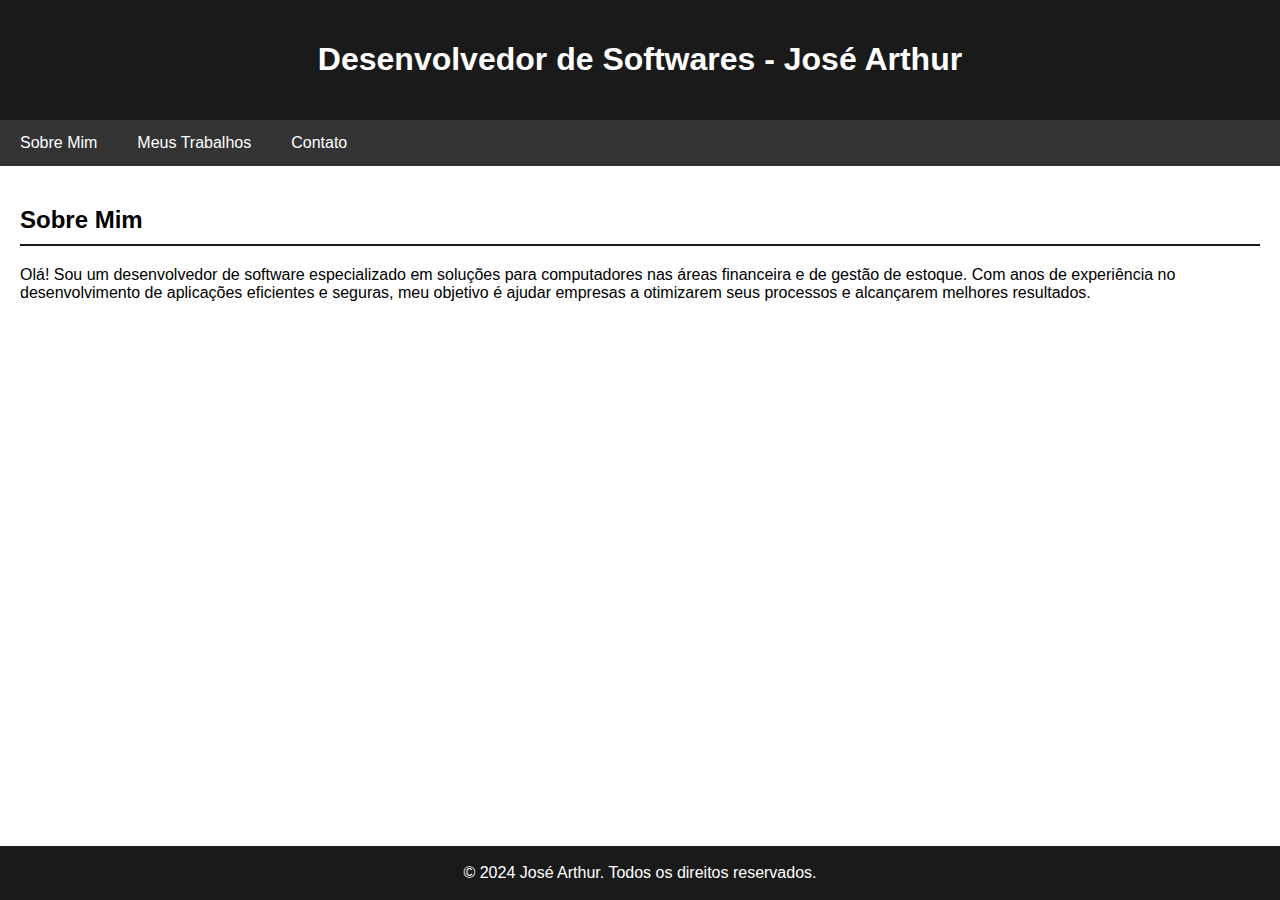
<file: index.html>
<!DOCTYPE html>
<html lang="pt-br">
<head>
    <meta charset="UTF-8">
    <meta name="viewport" content="width=device-width, initial-scale=1.0">
    <title>Meu Site Pessoal - Sobre Mim</title>
    <link rel="stylesheet" href="css/style.css">
    <link rel="icon" type="image/x-icon" href="img/computador-portatil.ico">
</head>
<body>
    <header>
        <h1>Desenvolvedor de Softwares - José Arthur</h1>
    </header>
    <nav>
        <a href="index.html">Sobre Mim</a>
        <a href="trabalhos.html">Meus Trabalhos</a>
        <a href="contato.html">Contato</a>
    </nav>
    <div class="container">
        <section id="about" class="section">
            <h2>Sobre Mim</h2>
            <p>Olá! Sou um desenvolvedor de software especializado em soluções para computadores nas áreas financeira e de gestão de estoque. Com anos de experiência no desenvolvimento de aplicações eficientes e seguras, meu objetivo é ajudar empresas a otimizarem seus processos e alcançarem melhores resultados.</p>
        </section>
    </div>
    <footer>
        <p>&copy; 2024 José Arthur. Todos os direitos reservados.</p>
    </footer>
</body>
</html>
</file>
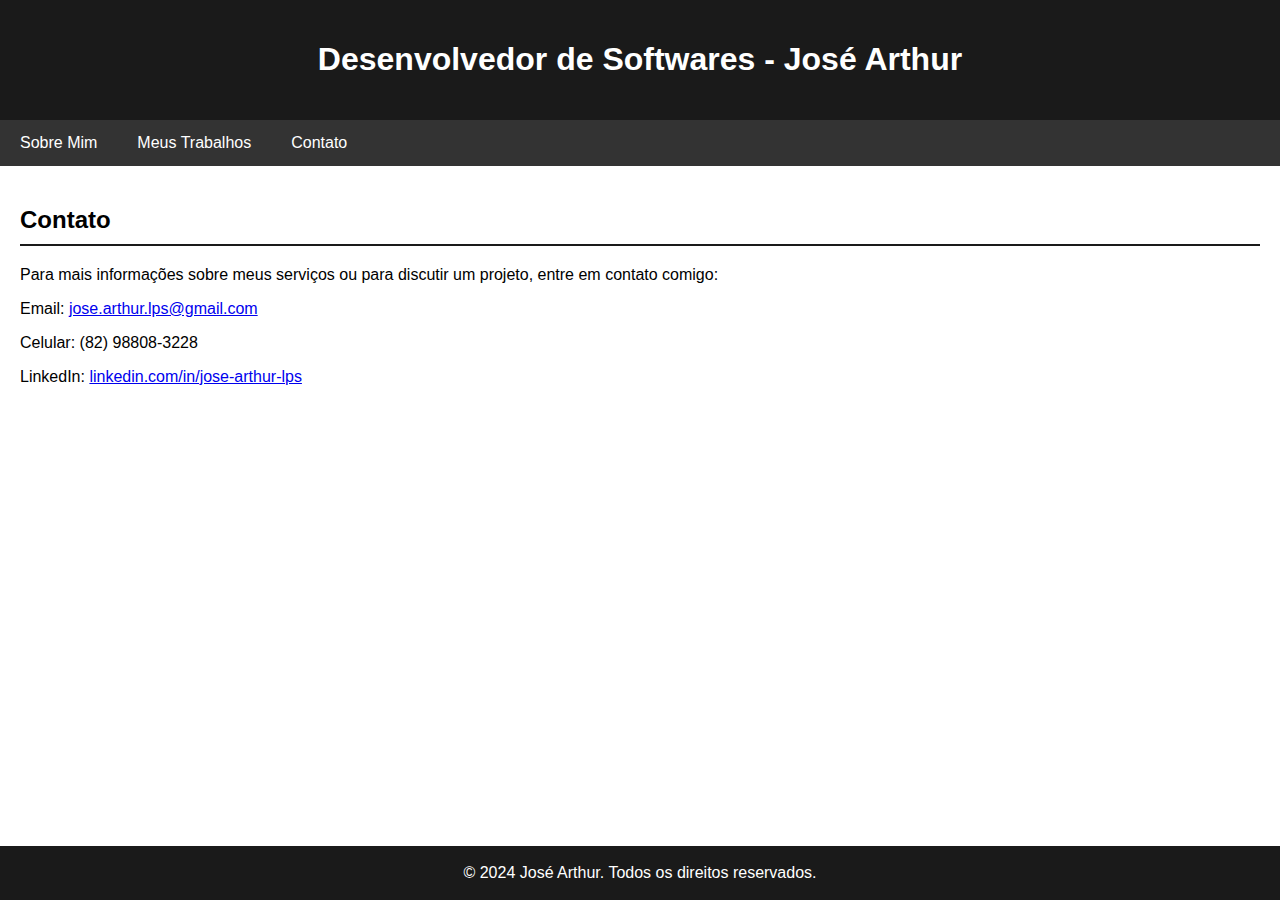
<file: contato.html>
<!DOCTYPE html>
<html lang="pt-br">
<head>
    <meta charset="UTF-8">
    <meta name="viewport" content="width=device-width, initial-scale=1.0">
    <title>Meu Site Pessoal - Contato</title>
    <link rel="stylesheet" href="css/style.css">
    <link rel="icon" type="image/x-icon" href="img/computador-portatil.ico">
</head>
<body>
    <header>
        <h1>Desenvolvedor de Softwares - José Arthur</h1>
    </header>
    <nav>
        <a href="index.html">Sobre Mim</a>
        <a href="trabalhos.html">Meus Trabalhos</a>
        <a href="contato.html">Contato</a>
    </nav>
    <div class="container">
        <section id="contact" class="section">
            <h2>Contato</h2>
            <p>Para mais informações sobre meus serviços ou para discutir um projeto, entre em contato comigo:</p>
            <p>Email: <a href="mailto:jose.arthur.lps@gmail.com">jose.arthur.lps@gmail.com</a></p>
            <p>Celular: (82) 98808-3228</p>
            <p>LinkedIn: <a href="https://www.linkedin.com/in/jose-arthur-lps/" target="_blank">linkedin.com/in/jose-arthur-lps</a></p>
        </section>
    </div>
    <footer>
        <p>&copy; 2024 José Arthur. Todos os direitos reservados.</p>
    </footer>
</body>
</html>
</file>
<file: css/style.css>
body {
    font-family: Arial, sans-serif;
    background-color: #ffffff;
    color: #000000;
    margin: 0;
    padding: 0;
}
header {
    background-color: #1a1a1a;
    color: #ffffff;
    padding: 20px 0;
    text-align: center;
}
nav {
    background-color: #333333;
    overflow: hidden;
}
nav a {
    float: left;
    display: block;
    color: #ffffff;
    text-align: center;
    padding: 14px 20px;
    text-decoration: none;
}
nav a:hover {
    background-color: #575757;
    color: white;
}
.container {
    padding: 20px;
}
.section {
    margin-bottom: 40px;
}
.section h2 {
    border-bottom: 2px solid #1a1a1a;
    padding-bottom: 10px;
}
.works img {
    max-width: 100%;
    height: auto;
}
footer {
    background-color: #1a1a1a;
    color: #ffffff;
    text-align: center;
    padding: 10px 0;
    position: fixed;
    width: 100%;
    bottom: 0;
    padding: 2px 0;
}
</file>
